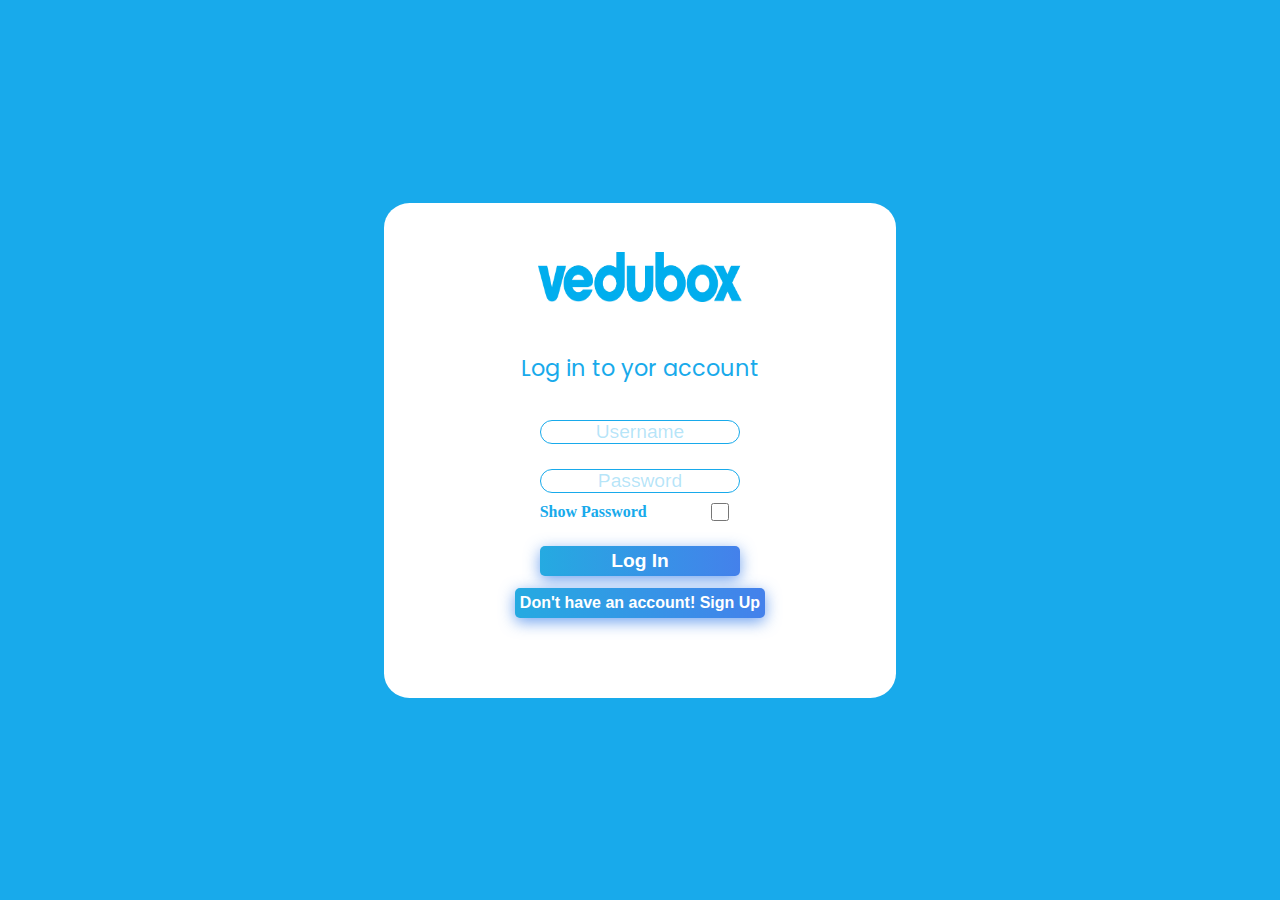
<file: index.html>
<!DOCTYPE html>
<html lang="en">

<head>
    <meta charset="UTF-8">
    <meta http-equiv="X-UA-Compatible" content="IE=edge">
    <meta name="viewport" content="width=device-width, initial-scale=1.0">

    <link rel="stylesheet" href="css/index.css">
    <link rel="icon" type="image/x-icon" href="images/FITAIR(solid).png">
    <link href="https://fonts.googleapis.com/css2?family=Palette+Mosaic&family=Poppins:wght@100;500&display=swap"
        rel="stylesheet">
    <title>Vedubox</title>
</head>

<body>
    <div class="container">
        <div class="row">
            <div class="entered-page">
                <div class="logo">
                    <img src="images/vedu_1.png" alt="">
                </div>

                <div class="admin-panel">
                    <div class="admin-header">
                        <label for="header">Log in to yor account</label>
                    </div>
                    <div class="admin-container">
                        <div class="username">
                            <input type="text" id="username" name="username" required placeholder="Username">
                        </div>
                        <div class="password">
                            <input type="password" id="password" name="password" required placeholder="Password">
                            <div id="showPsword">
                                <span>Show Password</span>
                                <input type="checkbox" onclick="passwordShow()">
                            </div>
                        </div>

                        <div class="btn">
                            <button type="submit" class="btn-hover color-9" id="submit">Log In</button>
                        </div>
                        
                        <div class="register">
                            <div class="btn2">
                                <button type="submit" class="btn-hover color-9" id="submit2">Don't have an account! Sign
                                    Up</button>
                            </div>
                        </div>
                    </div>
                </div>
            </div>
        </div>
    </div>

    <script src="./js/index.js"></script>
</body>

</html>
</file>
<file: css/index.css>
* {
    margin: 0;
    padding: 0;
    box-sizing: border-box;

}

.container {
    width: 100%;
    height: 100vh;
    background: #18aaeb;
}

.row {
    width: 100%;
    height: 100%;
    display: flex;
    align-items: center;
    justify-content: center;
}

.entered-page {
    width: 40%;
    height: 55%;
    background-color: white;

    border-radius: 5%;
    position: relative;
}

.entered-page .logo {
    width: 40%;
    height: 10%;
    position: relative;
    left: 30%;
    top: 10%;

}

.logo img {
    width: 100%;
    height: 100%;
}

.admin-panel {
    color: #18aaeb;

    position: absolute;
    width: 70%;
    height: 70%;
    left: 15%;
    top: 30%;

}

.admin-container {
    width: 70%;
    position: relative;
    left: 15%;
    top: 10%;
}

.admin-header {
    text-align: center;
    font-size: 1.4rem;
    font-family: 'Palette Mosaic', cursive;
    font-family: 'Poppins', sans-serif;
}

.username {
    width: 80%;
    position: relative;
    left: 10%;

}

.username input {
    width: 100%;
    border: none;
    border-bottom: 1px solid white;
    font-size: 1.2rem;
    background: none;
    outline: none;
    color: #18aaeb;
    border: 1px solid #18aaeb;
    border-radius: 50px;
}

input{
    text-align: center;

}



input:hover {
    cursor: pointer;

}



.username input::placeholder {
    color: #18aceb54;

}

.password {
    width: 80%;
    position: relative;
    left: 10%;
    margin-top: 10%;

}

.password input {
    width: 100%;

    border: none;
    border-bottom: 1px solid white;
    font-size: 1.2rem;
    background: none;
    outline: none;
    color: #18aaeb;
    border: 1px solid #18aaeb;
    border-radius: 50px;

}


input:focus::-webkit-input-placeholder {
    opacity: 0;


}

.password input:hover+input {
    font-size: 22px;
}


.password input::placeholder {
    color: #18aceb54;
}

#showPsword {
    width: 100%;
    display: flex;
    margin-top: 5%;
}

#showPsword span {
    width: 80%;
    font-size: 16px;
    font-weight: 900;
}

#showPsword input {
    width: 20%;
}

.btn {
    width: 80%;
    position: relative;
    left: 10%;
    margin-top: 10%;
}

.btn button {
    width: 100%;
    height: 30px;
    background-color: #18aaeb;
    border: none;
    color: white;
    font-size: 1.2rem;
    transition: .2s ease-in-out;
    border-radius: 5px;


}

.btn button:hover {
    cursor: pointer;
    transition: .2s ease-in-out;
    font-size: 22px;
    background-color: #18aaeb;
}

.register {
    margin-top: 5%;
    text-align: center;
}


.register .btn2 {
    width: 100%;
    position: relative;
}

.register .btn2 button {
    width: 100%;
    height: 30px;
    background-color: #18aaeb;
    border: none;
    color: white;
    font-size: 1rem;
    transition: .2s ease-in-out;
    border-radius: 5px;


}

.register .btn2 button:hover {
    cursor: pointer;
    transition: .2s ease-in-out;
    font-size: 1.1rem;
    background-color: #18aaeb;
}





/* Button hover code Area start in the Here */

.buttons {
    text-align: center;
}

.btn-hover {
    width: 200px;
    font-size: 16px;
    font-weight: 600;
    color: #fff;
    cursor: pointer;
    height: 45px;
    text-align: center;
    border: none;
    background-size: 300% 100%;

    border-radius: 50px;
    -o-transition: all .4s ease-in-out;
    -webkit-transition: all .4s ease-in-out;
    transition: all .4s ease-in-out;
}

.btn-hover:hover {
    background-position: 100% 0;
    -o-transition: all .4s ease-in-out;
    -webkit-transition: all .4s ease-in-out;
    transition: all .4s ease-in-out;
}

.btn-hover:focus {
    outline: none;
}

.btn-hover.color-9 {
    background-image: linear-gradient(to right, #25aae1, #4481eb, #04befe, #3f86ed);
    box-shadow: 0 4px 15px 0 rgba(65, 132, 234, 0.75);
}

/* Button hover code Area End of the Here */
</file>
